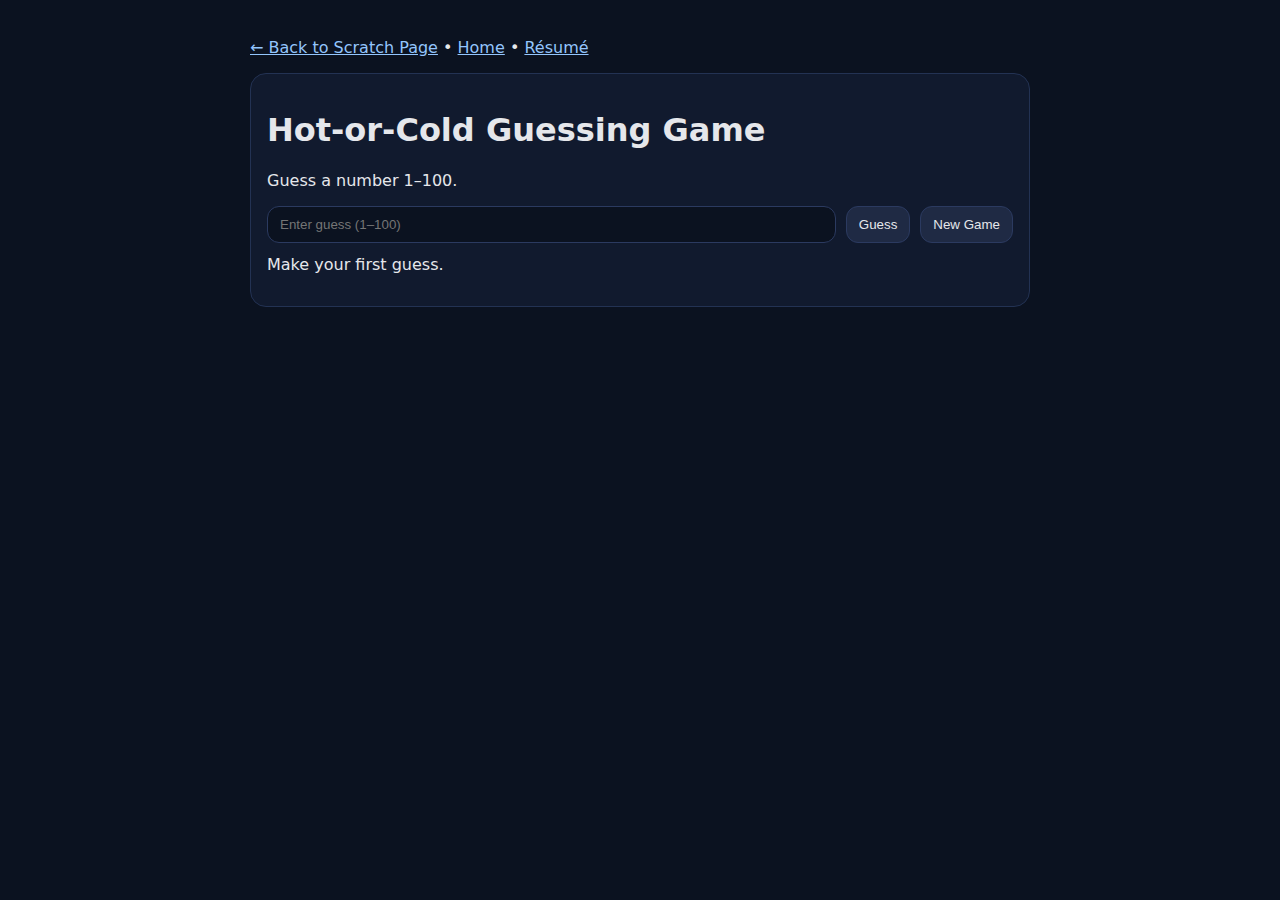
<file: app.html>
<!doctype html>
<html lang="en">
<head>
  <meta charset="utf-8" />
  <meta name="viewport" content="width=device-width, initial-scale=1" />
  <title>Web App | Guessing Game</title>
  <style>
    body{margin:0;font-family:system-ui,Segoe UI,Roboto,Arial,sans-serif;background:#0b1220;color:#e5e7eb;}
    .wrap{max-width:780px;margin:0 auto;padding:22px;}
    .card{background:#111a2e;border:1px solid #233253;border-radius:16px;padding:16px;}
    .row{display:flex;gap:10px;flex-wrap:wrap;margin-top:12px;}
    input{flex:1 1 180px;padding:10px 12px;border-radius:12px;border:1px solid #2b3a60;background:#0b1220;color:#e5e7eb;}
    button{padding:10px 12px;border-radius:12px;border:1px solid #2b3a60;background:#1f2a44;color:#e5e7eb;cursor:pointer;}
    a{color:#93c5fd;}
  </style>
</head>
<body>
  <div class="wrap">
    <p><a href="scratch.html">← Back to Scratch Page</a> • <a href="index.html">Home</a> • <a href="resume.html">Résumé</a></p>
    <div class="card">
      <h1>Hot-or-Cold Guessing Game</h1>
      <p>Guess a number 1–100.</p>
      <div class="row">
        <input id="guess" type="number" min="1" max="100" placeholder="Enter guess (1–100)">
        <button id="btnGuess">Guess</button>
        <button id="btnNew">New Game</button>
      </div>
      <p id="status" style="margin-top:12px;">Make your first guess.</p>
    </div>
  </div>
  <script>
    let target = Math.floor(Math.random()*100)+1;
    function newGame(){
      target = Math.floor(Math.random()*100)+1;
      document.getElementById('status').textContent = 'New game started. Guess 1–100.';
      document.getElementById('guess').value = '';
      document.getElementById('guess').focus();
    }
    function guess(){
      const n = Number(document.getElementById('guess').value);
      if(!Number.isFinite(n) || n<1 || n>100){
        document.getElementById('status').textContent = 'Enter a valid number 1–100.';
        return;
      }
      const diff = Math.abs(n-target);
      if(diff===0){ document.getElementById('status').textContent = '✅ Correct!'; return; }
      if(diff<=5){ document.getElementById('status').textContent = '🔥 Very hot'; return; }
      if(diff<=10){ document.getElementById('status').textContent = '🌡️ Warm'; return; }
      if(diff<=20){ document.getElementById('status').textContent = '😐 Cool'; return; }
      document.getElementById('status').textContent = '🧊 Cold';
    }
    document.getElementById('btnNew').addEventListener('click', newGame);
    document.getElementById('btnGuess').addEventListener('click', guess);
    document.getElementById('guess').addEventListener('keydown', e => { if(e.key==='Enter') guess(); });
  </script>
</body>
</html>
</file>
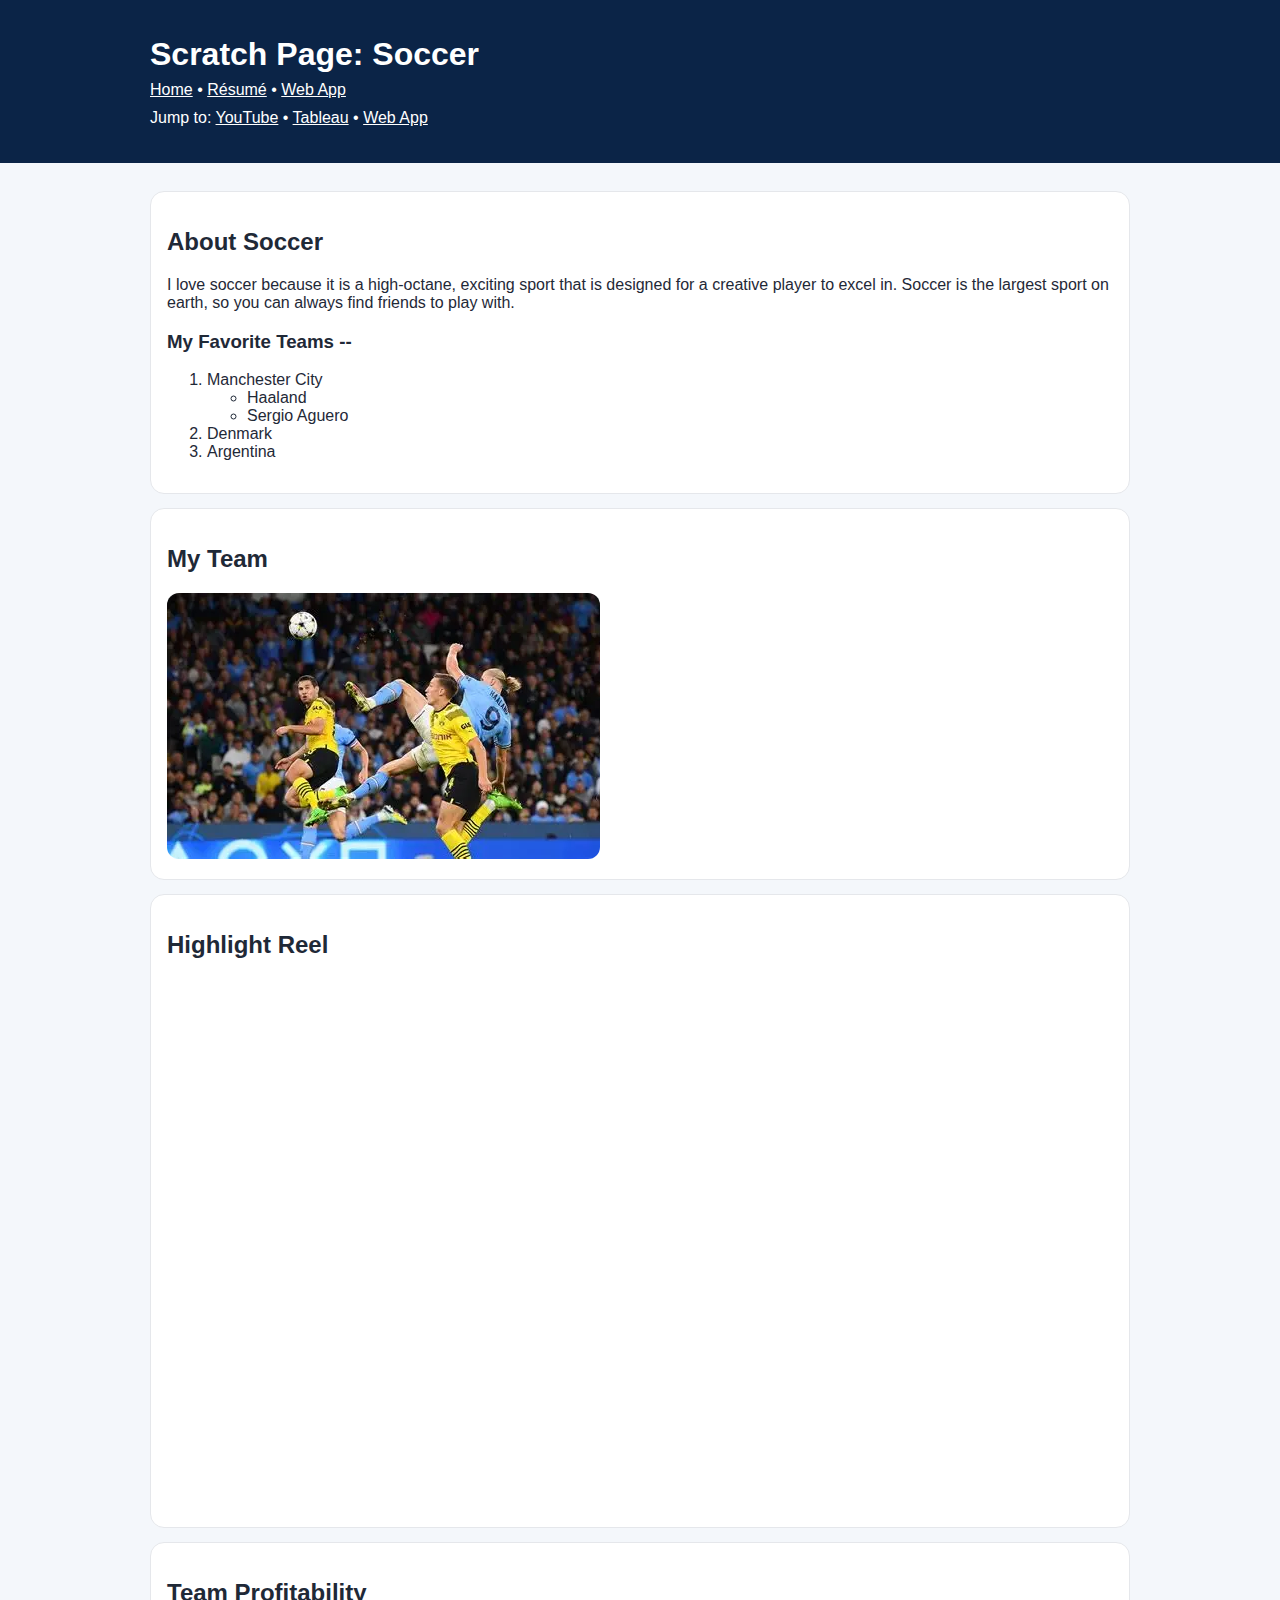
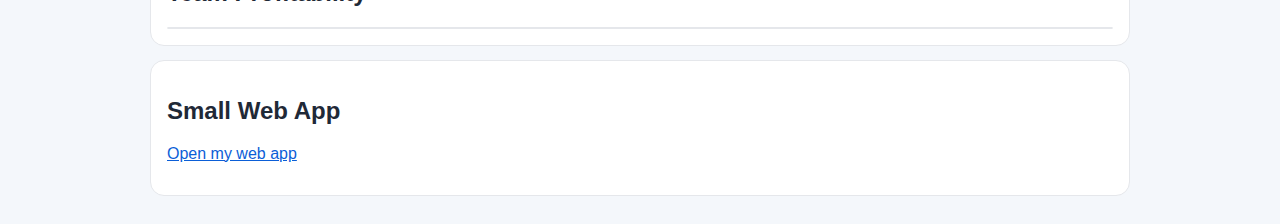
<file: scratch.html>
<!doctype html>
<html lang="en">
<head>
  <meta charset="utf-8" />
  <meta name="viewport" content="width=device-width, initial-scale=1" />
  <title>Scratch | Hobby</title>
  <link rel="stylesheet" href="css/scratch.css" />
</head>
<body>
  <div class="header">
    <div class="wrap">
      <h1 style="margin:0;">Scratch Page: Soccer</h1>
      <p style="margin:8px 0 0;">
        <a href="index.html" style="color:#fff;">Home</a> •
        <a href="resume.html" style="color:#fff;">Résumé</a> •
        <a href="app.html" style="color:#fff;">Web App</a>
      </p>
      <p style="margin:10px 0 0;">
        Jump to: <a href="#video" style="color:#fff;">YouTube</a> •
        <a href="#tableau" style="color:#fff;">Tableau</a> •
        <a href="#app" style="color:#fff;">Web App</a>
      </p>
    </div>
  </div>

  <div class="wrap">
    <div class="block">
      <h2>About Soccer</h2>
      <p>I love soccer because it is a high-octane, exciting sport that is designed for a creative player to excel in. Soccer is the largest sport on earth, so you can always find friends to play with.</p>

      <h3>My Favorite Teams --</h3>
      <ol>
        <li>Manchester City
          <ul>
            <li>Haaland</li>
            <li>Sergio Aguero</li>
          </ul>
        <li>Denmark</li>
        <li>Argentina</li>
      </ol>
    </div>

    <div class="block">
      <h2>My Team</h2>
      <img src="assets/img/hobby.jpg" alt="My hobby photo" style="max-width:100%;border-radius:12px;" />
    </div>

    <div class="block" id="video">
      <h2>Highlight Reel</h2>
      <div style="position:relative;padding-top:56.25%;">
        <iframe
          style="position:absolute;inset:0;width:100%;height:100%;border:0;border-radius:12px;"
          src="https://www.youtube.com/embed/EppU7FwAyEc"
          title="YouTube video"
          allow="accelerometer; autoplay; clipboard-write; encrypted-media; gyroscope; picture-in-picture; web-share"
          allowfullscreen></iframe>
      </div>
    </div>

    <div class="block" id="tableau">
      <h2>Team Profitability</h2>
      <div style="border-radius:12px;overflow:hidden;border:1px solid #e5e7eb;">
        <div class='tableauPlaceholder' id='viz1765837455124' style='position: relative'><noscript><a href='#'><img alt='Dashboard 1 ' src='https:&#47;&#47;public.tableau.com&#47;static&#47;images&#47;Ma&#47;ManCityFinalProject&#47;Dashboard1&#47;1_rss.png' style='border: none' /></a></noscript><object class='tableauViz'  style='display:none;'><param name='host_url' value='https%3A%2F%2Fpublic.tableau.com%2F' /> <param name='embed_code_version' value='3' /> <param name='site_root' value='' /><param name='name' value='ManCityFinalProject&#47;Dashboard1' /><param name='tabs' value='no' /><param name='toolbar' value='yes' /><param name='static_image' value='https:&#47;&#47;public.tableau.com&#47;static&#47;images&#47;Ma&#47;ManCityFinalProject&#47;Dashboard1&#47;1.png' /> <param name='animate_transition' value='yes' /><param name='display_static_image' value='yes' /><param name='display_spinner' value='yes' /><param name='display_overlay' value='yes' /><param name='display_count' value='yes' /><param name='language' value='en-US' /></object></div>                <script type='text/javascript'>                    var divElement = document.getElementById('viz1765837455124');                    var vizElement = divElement.getElementsByTagName('object')[0];                    vizElement.style.width='1300px';vizElement.style.height='1027px';                    var scriptElement = document.createElement('script');                    scriptElement.src = 'https://public.tableau.com/javascripts/api/viz_v1.js';                    vizElement.parentNode.insertBefore(scriptElement, vizElement);                </script>
      </div>
    </div>

    <div class="block" id="app">
      <h2>Small Web App</h2>
      <p><a href="app.html">Open my web app</a></p>
    </div>
  </div>
</body>
</html>
</file>
<file: css/scratch.css>
/* From-scratch stylesheet for scratch.html */
body{
  margin:0;
  font-family: "Trebuchet MS", Arial, sans-serif;
  color:#1f2937;
  background:#f4f7fb;
}
.header{
  background:#0b2447;
  color:#fff;
  padding:22px 14px;
}
.wrap{max-width:980px;margin:0 auto;padding:14px;}
.block{
  background:#fff;
  border:1px solid #e5e7eb;
  border-radius:14px;
  padding:16px;
  margin:14px 0;
}
a{color:#0b5ed7;}
a:hover{text-decoration:none;}
.badge{
  display:inline-block;
  padding:6px 10px;
  border-radius:999px;
  background:#e8f1ff;
  border:1px solid #cfe2ff;
  font-size:.9rem;
}
</file>
